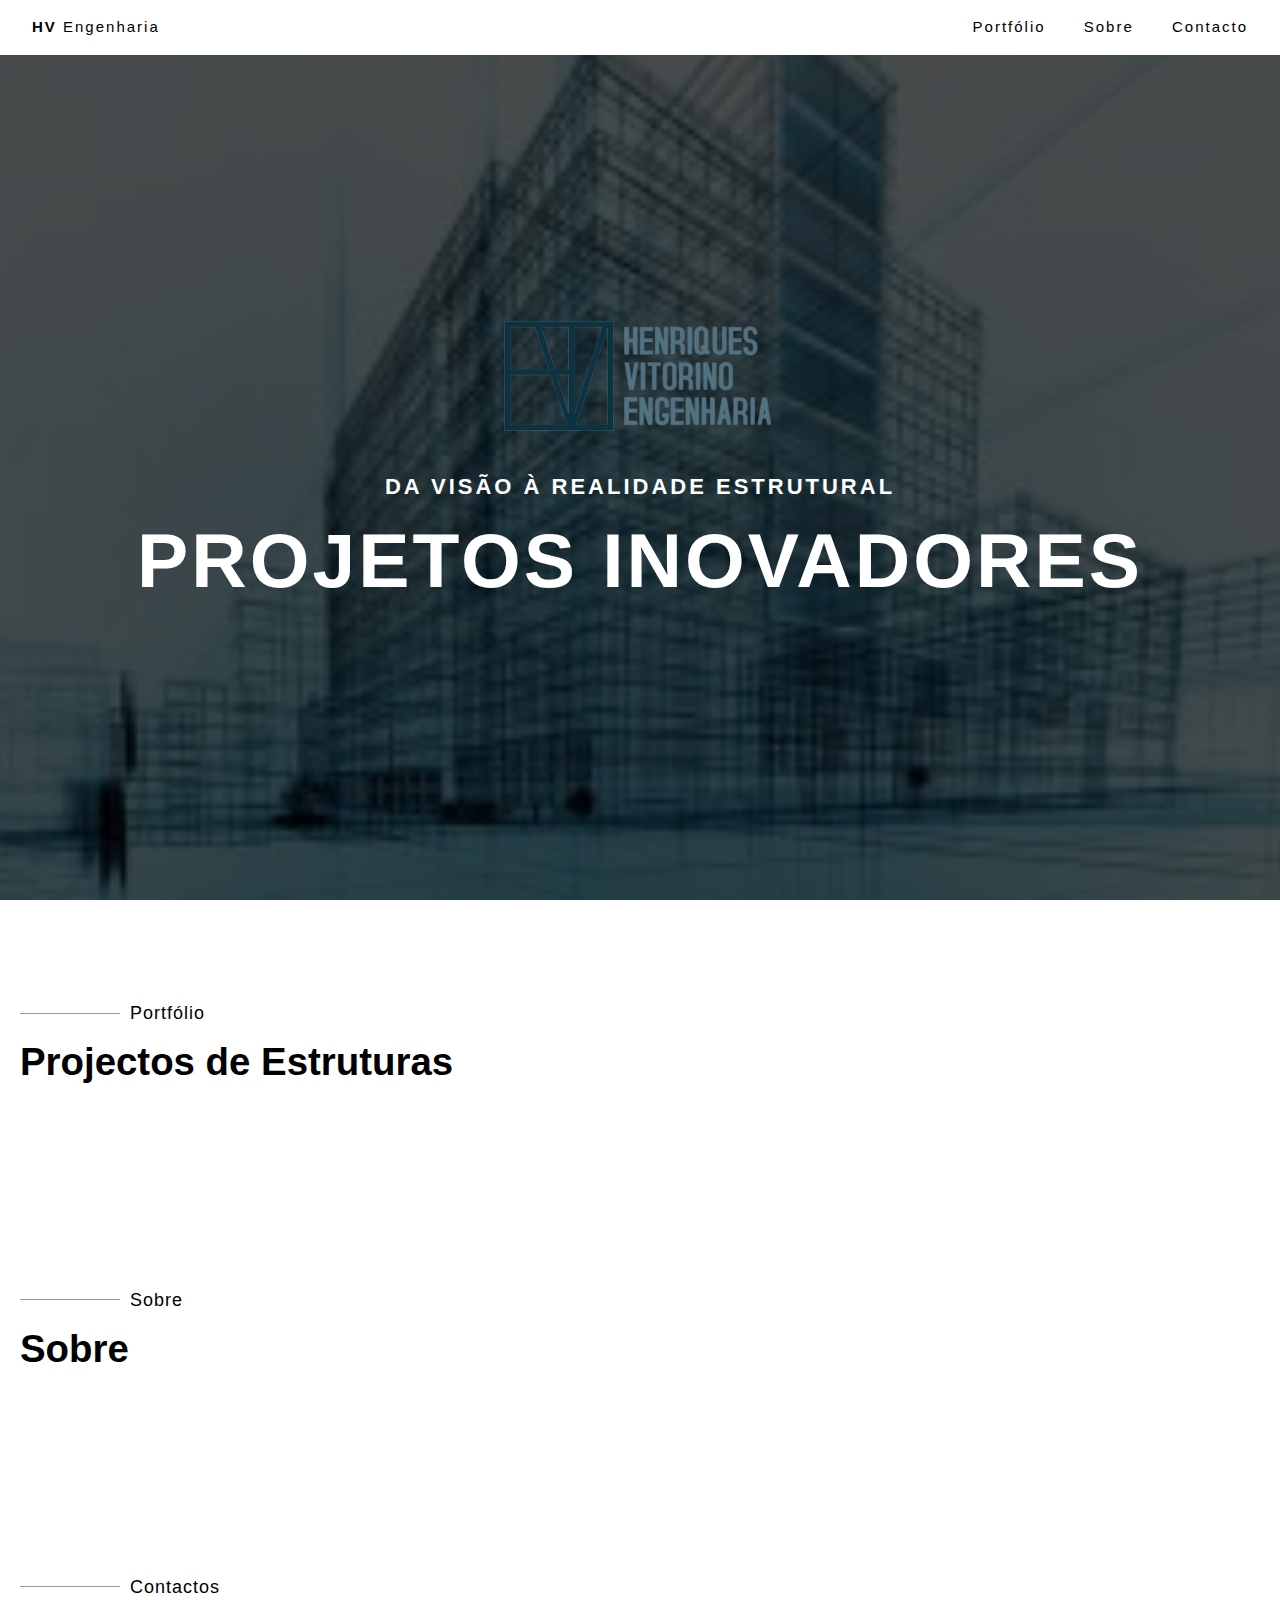
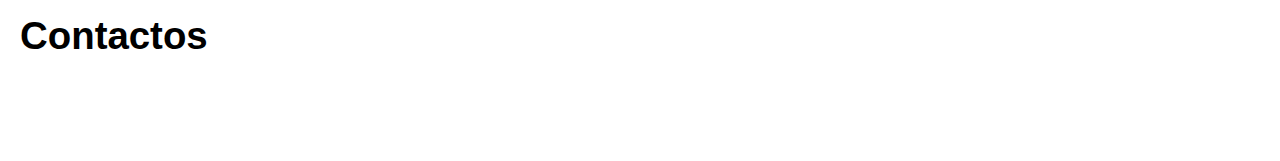
<file: index.html>
<!DOCTYPE html>
<html>
<meta charset="UTF-8">
<title>Gonçalo Vitorino Engenharia</title>
<meta name="viewport" content="width=device-width, initial-scale=1">
<link rel="stylesheet" href="./css/styles.css">

<link rel="icon" type="image/x-icon" href="images/favicon.png">

<body>
    <div>
        <header id="header">
            <div class="topbar pd-3 white-theme wide">
                <a href="#header" class="btn"><b>HV</b> Engenharia</a>
                <div class="">
                    <a href="#portfolio" class="btn">Portfólio</a>
                    <a href="#about" class="btn">Sobre</a>
                    <a href="#contact" class="btn">Contacto</a>
                </div>
            </div>
        </header>
        <div class="bg-image">
            <div class="bg-image-text bg-image-text-frame">
                <img src="/assets/img/logo.png" alt="hve logo">
                <div style="margin-top: 30px;">
                    <div style="font-size: clamp(20px, 1.9vw, 22px);">da visão à realidade estrutural</div>
                    <div style="font-size: clamp(36px, 6vw, 6.5rem);">projetos inovadores</div>
                </div>
            </div>
        </div>
        <div class="content-frame">
            <section id="portfolio" class="">
                <div class="section-title">
                    <div class="sub-title-block">
                        <div class="sub-title">
                            <div>
                                <hr>
                            </div>
                            <p class="sub-title-text">Portfólio</p>
                            <div></div>
                        </div>
                    </div>
                    <div class="content-header">
                        Projectos de Estruturas
                    </div>
                </div>
            </section>
        </div>
        <div class="content-frame">
            <section id="about" class="">
                <div class="section-title">
                    <div class="sub-title-block">
                        <div class="sub-title">
                            <div>
                                <hr>
                            </div>
                            <p class="sub-title-text">Sobre</p>
                            <div></div>
                        </div>
                    </div>
                    <div class="content-header">Sobre</div>
                </div>
            </section>
        </div>
        <div class="content-frame">
            <section id="contact" class="">
                <div class="section-title">
                    <div class="sub-title-block">
                        <div class="sub-title">
                            <div>
                                <hr>
                            </div>
                            <p class="sub-title-text">Contactos</p>
                            <div></div>
                        </div>
                    </div>
                    <div class="content-header">
                        Contactos
                    </div>
                </div>
            </section>
        </div>
    </div>
</body>

</html>
</file>
<file: css/styles.css>
html {
    scroll-behavior: smooth;
    box-sizing: border-box;
    font-family: Verdana, sans-serif;
    font-size: 15px;
    line-height: 1.5;
    overflow-x: hidden
}

*,
*:before,
*:after {
    box-sizing: inherit
}

body {
    margin: 0;
}

.topbar {
    top: 0;
    display: flex;
    justify-content: space-between;
    flex-wrap: wrap;
    position: fixed;
    width: 100%;
    z-index: 1;
    overflow: hidden;
}

.pd-1 {
    padding: 2px 4px;
}

.pd-2 {
    padding: 4px 8px;
}

.pd-3 {
    padding: 8px 16px;
}

.white-theme {
    color: black;
    background-color: white;
}

.wide {
    letter-spacing: 2px;
}

.btn {
    border: none;
    display: inline-block;
    padding: 8px 16px;
    vertical-align: middle;
    overflow: hidden;
    text-decoration: none;
    color: inherit;
    background-color: inherit;
    text-align: center;
    cursor: pointer;
    white-space: nowrap;
}

.btn:hover {
    background-color: #ccc;
}

.bg-image {
    min-height: 100vh;
    background: linear-gradient(rgba(0, 0, 0, 0.7), rgba(0, 0, 0, 0.7)), url(../assets/img/background.jpg);
    background-color: rgba(0, 0, 0, 0.7);
    background-repeat: no-repeat !important;
    background-position: center;
    background-size: cover;
    background-attachment: fixed;
}

.block-cover__black-background {
    bottom: 0;
    left: 0;
    opacity: .7;
    position: absolute;
    right: 0;
    top: 0;
    background-color: black;
}

@media (max-width: 600px) {
    .img-container {
        top: 170px;
    }

    .topbar div,
    .topbar a {
        display: block;
        width: 100%;
    }
}

.bg-image-text {
    height: 100vh;
    display: flex;
    flex-direction: column;
    justify-content: center;
    align-items: center;
    color: #ffffff;
    font-weight: 700;
    letter-spacing: 3px;
    text-align: center;
    text-transform: uppercase;
}

.bg-image-text-frame {
    padding-top: 20vw;
    padding-right: 30px;
    padding-bottom: 18vw;
    padding-left: 30px;
}

.content-frame {
    border-style: none;
    border-width: 0px;
    padding-top: 100px;
    padding-right: 20px;
    padding-bottom: 100px;
    padding-left: 20px;
    max-width: 1270px;
}

.sub-title-block {
    display: flex;
    justify-content: space-between;
}

.sub-title {
    display: flex;
    align-items: center;
    gap: 10px;
}

.sub-title-text {
    letter-spacing: 1px;
    margin: 0;
    font-size: 18px;
    text-align: left;
}

hr {
    border-bottom: none;
    border-left: none;
    border-right: none;
    height: 2px;
    width: 100px
}

.content-header {
    line-height: 1.3;
    margin-block-start: 10px;
    font-size: clamp(25px, 3vw, 45px);
    text-align: left;
    font-weight: 700;
    font-family: sans-serif;
    max-width: 750px;

}
</file>
